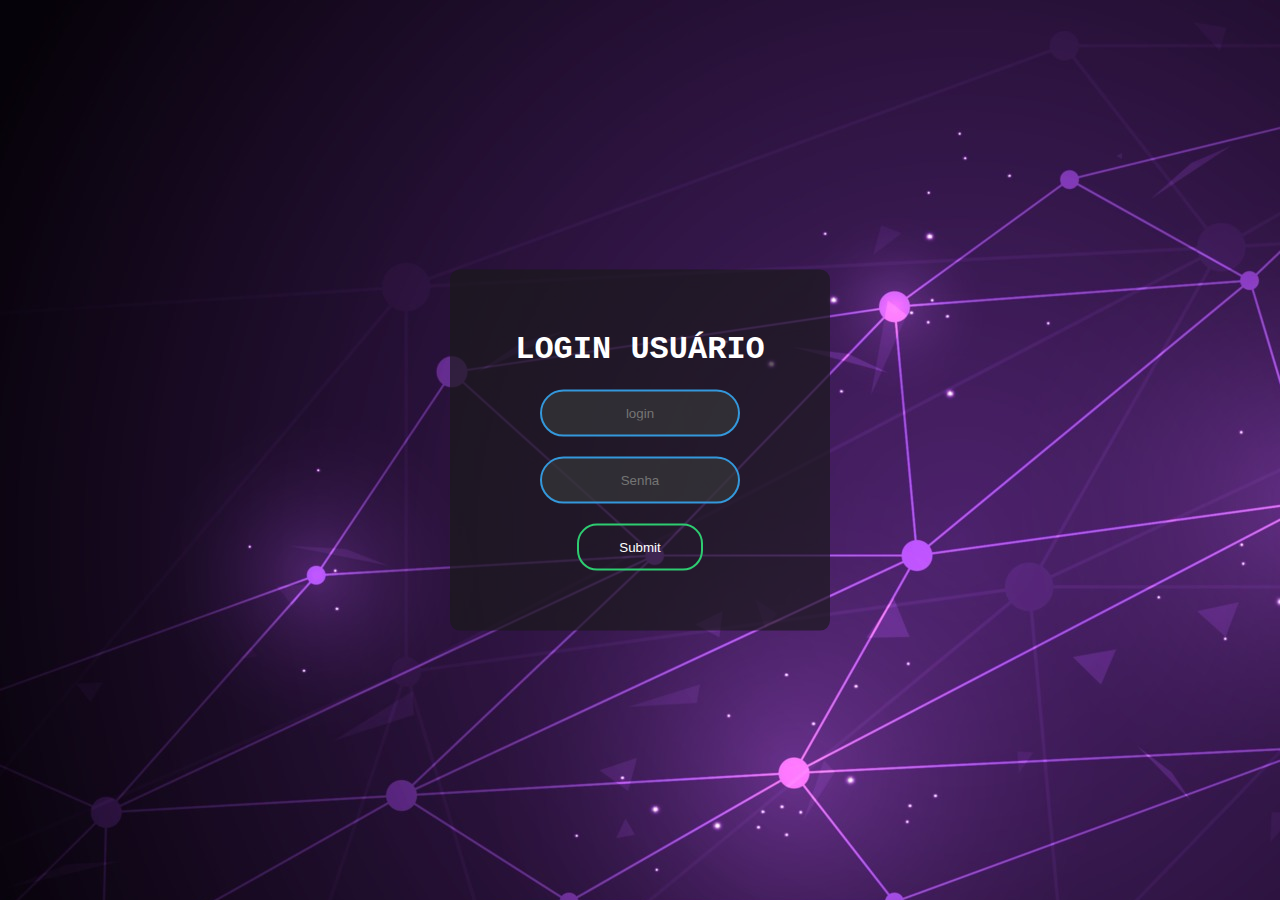
<file: index.html>
<html lang="pt-br">
    <!DOCTYPE html>
    <head>
        <meta charset="UTF-8">
        <title>Login com Javascript</title>
    <link rel="stylesheet" type="text/css" href="style.css">
    </head>
    <body>

        <form class="box" action="index.html" method="post">
            <h1> Login usuário</h1>

            <input type="text" name=" " placeholder="login" id="login">
            <input type="password" name=" " placeholder="Senha" id="senha">
            <input type="submit" onclick="logar(); return false">
        </form>

        
        <script>
            function logar (){//função logar
            //variaveis
            var login=document.getElementByID('login').value //variavel login recebe o que for digitado no input login
            var senha=document.getElementByID('senha').value //variavel login recebe o que for digitado no input login
            //validação do usuário e senha
            if(login=="admin" && senha=="admin") {
                alert('login com sucesso'); //mostra mensagem

                location.href="home.html"; //chama pagina home.html
            }
            else{
                alert('usuario ou senha incorretos!');//mostra mensagem
               
            
            }
        }
        </script>
    </body>
</html>
</file>
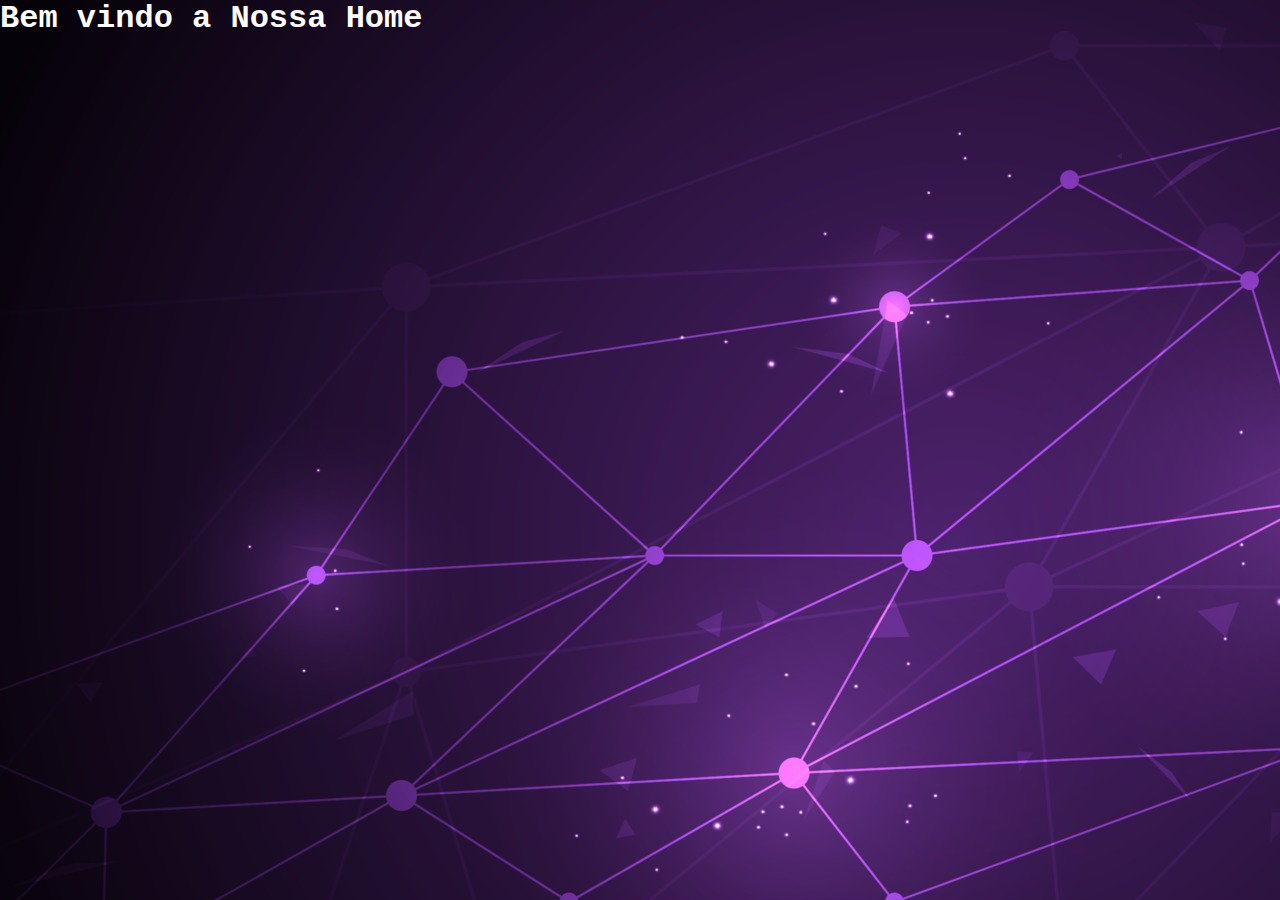
<file: home.html>
<html lang="pt-br">
    <!DOCTYPE html>
    <head>
        <meta charset="UTF-8">
        <meta http-equiv="X-UA-Compatible" content="IE-edge">
        <meta name="viewport" content="width=device-width, initial-scale=1.0">
    <link rel="stylesheet" type="text/css" href="style.css">

<title>Pagina Home</title>
    </head>
    <body>
        <h1> Bem vindo a Nossa Home</h1>
    </body>
</html>
</file>
<file: style.css>
body{
    margin:0;
    padding:0;
    font-family:sans-serif;
    background-image:url(image/fundo4.jpg);
}

.box{
    width:300px;
    padding:40px;
    position:absolute;
    top:50%;
    left:50%;
    transform:translate(-50%,-50%);
    background:#191919af;
    text-align:center;
    border-radius:10px;
}

.box h1{
    color:white;
    text-transform:uppercase;
    font-weight:100px;
}
h1{
    color:white;
    font-family:'courier new',courier, monospace;
}

.box input[type= "text"],.box input[type= "password"]{
    border:0;
    background:rgba(55, 57, 58, 0.673);
    display:block;
    margin:20px auto;
    text-align:center;
    border: 2px solid #3498db;
    padding:14px 10px;
    width:200px;
    outline:none;
    color:white;
    border-radius:24px;
    transition:0.25s;
}

.box input[type= "text"]:focus,.box input[type= "password"]:focus{
    width:280px;
    border-color:#2ecc71;
}

.box input[type = "submit"]{
    border:0;
    background:none;
    display:block;
    margin:20px auto;
    text-align:center;
    border:2px solid #2ecc71;
    padding:14px 40px;
    outline:none;
    color:white;
    border-radius:20px;
    transition:0.25s;
    cursor:pointer;
}

.box input[type= "submit"]:hover{
background:#6dcc2e;
}
</file>
